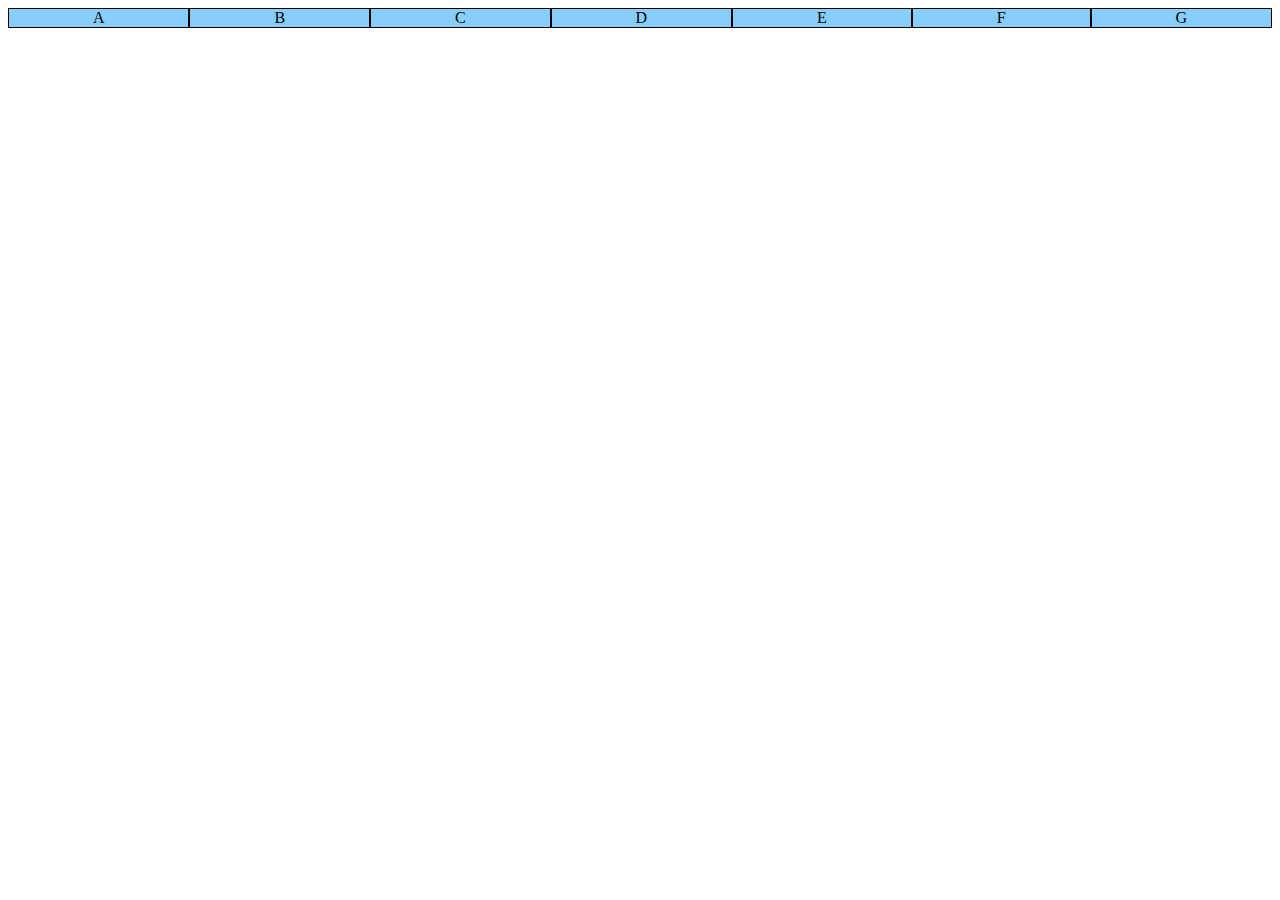
<file: Exerc027/Flex001/index.html>
<!DOCTYPE html>
<html lang="pt-br">
<head>
    <meta charset="UTF-8">
    <meta name="viewport" content="width=device-width, initial-scale=1.0">
    <title>Flexible Box</title>
    <style>
        div.container {
            background-color: lightsalmon;

            display: flex;
        }

        div.item {
            background-color: lightskyblue;
            border: 1px solid black;
            text-align: center;

            flex: auto;
        }
    </style>
</head>
<body>
    <div class="container">
        <div class="item">A</div>
        <div class="item">B</div>
        <div class="item">C</div>
        <div class="item">D</div>
        <div class="item">E</div>
        <div class="item">F</div>
        <div class="item">G</div>
    </div>
</body>
</html>
</file>
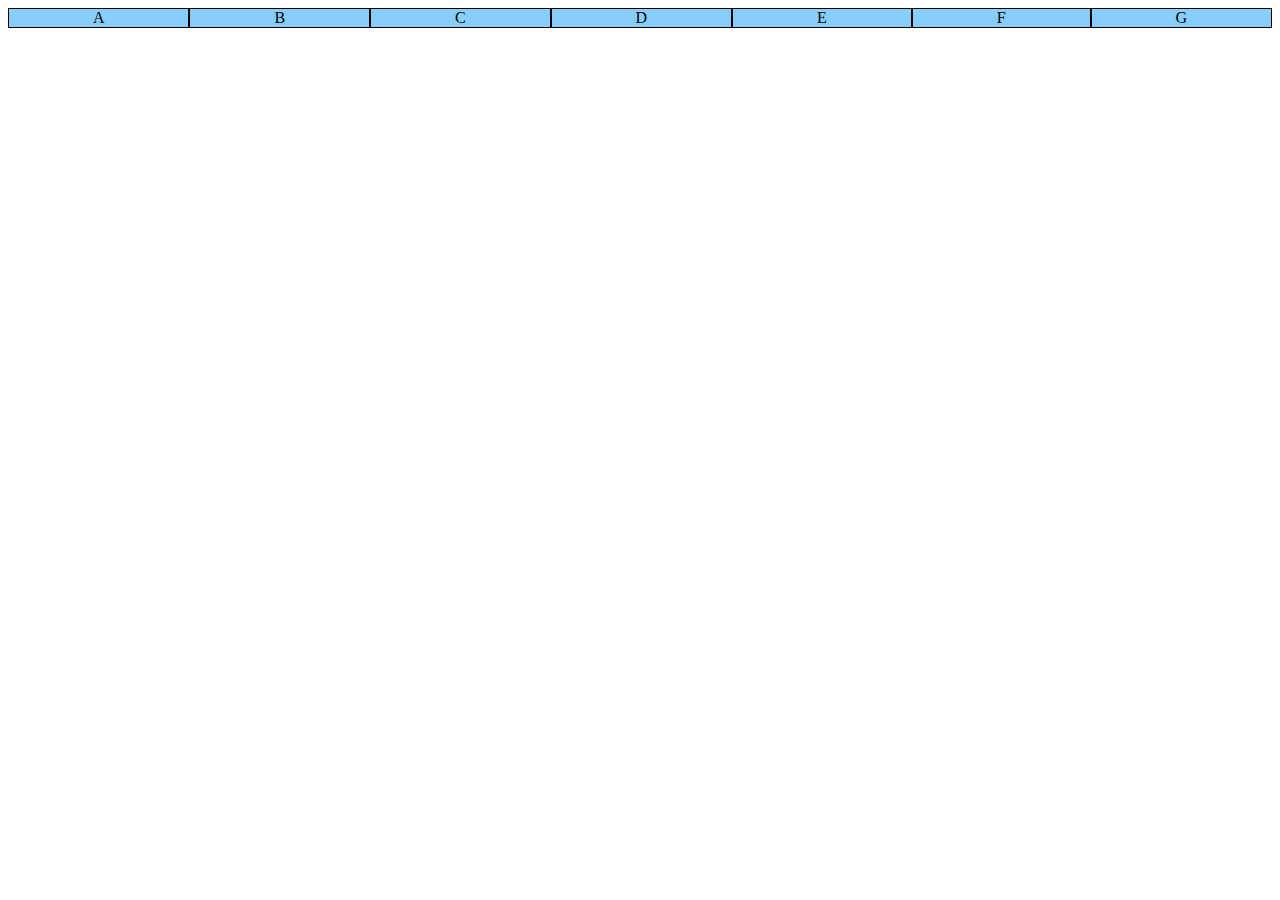
<file: Exerc027/Flex002/index.html>
<!DOCTYPE html>
<html lang="pt-br">
<head>
    <meta charset="UTF-8">
    <meta name="viewport" content="width=device-width, initial-scale=1.0">
    <title>Flexible Box</title>
    <style>
        div.container {
            background-color: lightsalmon;

            display: flex;
            flex-direction: row;
        }

        div.item {
            background-color: lightskyblue;
            border: 1px solid black;
            text-align: center;

            flex: auto;
        }
    </style>
</head>
<body>
    <div class="container">
        <div class="item">A</div>
        <div class="item">B</div>
        <div class="item">C</div>
        <div class="item">D</div>
        <div class="item">E</div>
        <div class="item">F</div>
        <div class="item">G</div>
    </div>
</body>
</html>
</file>
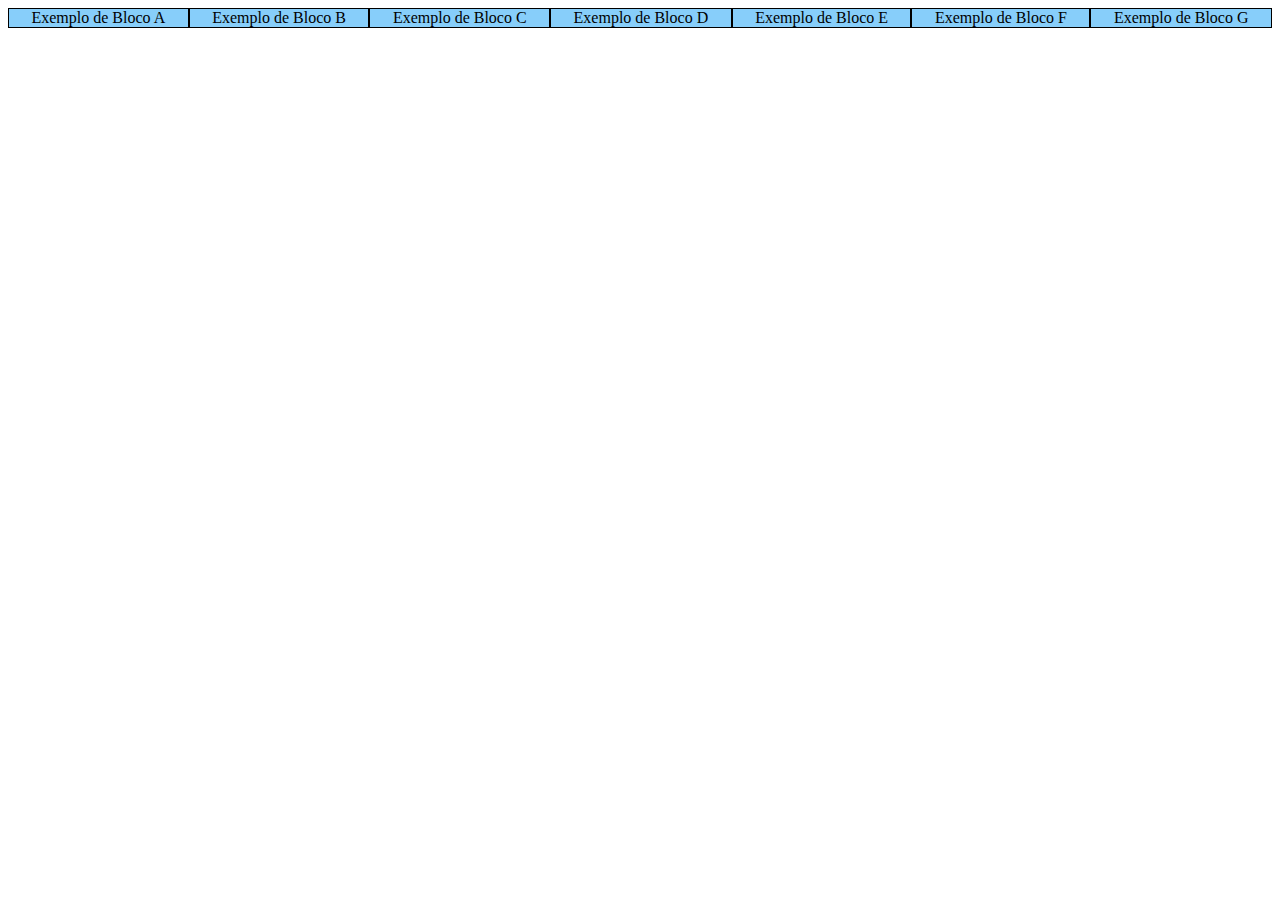
<file: Exerc027/Flex003/index.html>
<!DOCTYPE html>
<html lang="pt-br">
<head>
    <meta charset="UTF-8">
    <meta name="viewport" content="width=device-width, initial-scale=1.0">
    <title>Flexible Box</title>
    <style>
        div.container {
            background-color: lightsalmon;

            display: flex;
            /*flex-direction: row;
            flex-wrap: nowrap;*/
            flex-flow: row nowrap;
        } 

        div.item {
            background-color: lightskyblue;
            border: 1px solid black;
            text-align: center;
            /*Para o background do pai aparecer quando sobrar espaço*/
            /*flex: auto;*/
            flex: auto;
        }
    </style>
</head>
<body>
    <div class="container">
        <div class="item">Exemplo de Bloco A</div>
        <div class="item">Exemplo de Bloco B</div>
        <div class="item">Exemplo de Bloco C</div>
        <div class="item">Exemplo de Bloco D</div>
        <div class="item">Exemplo de Bloco E</div>
        <div class="item">Exemplo de Bloco F</div>
        <div class="item">Exemplo de Bloco G</div>
    </div>
</body>
</html>
</file>
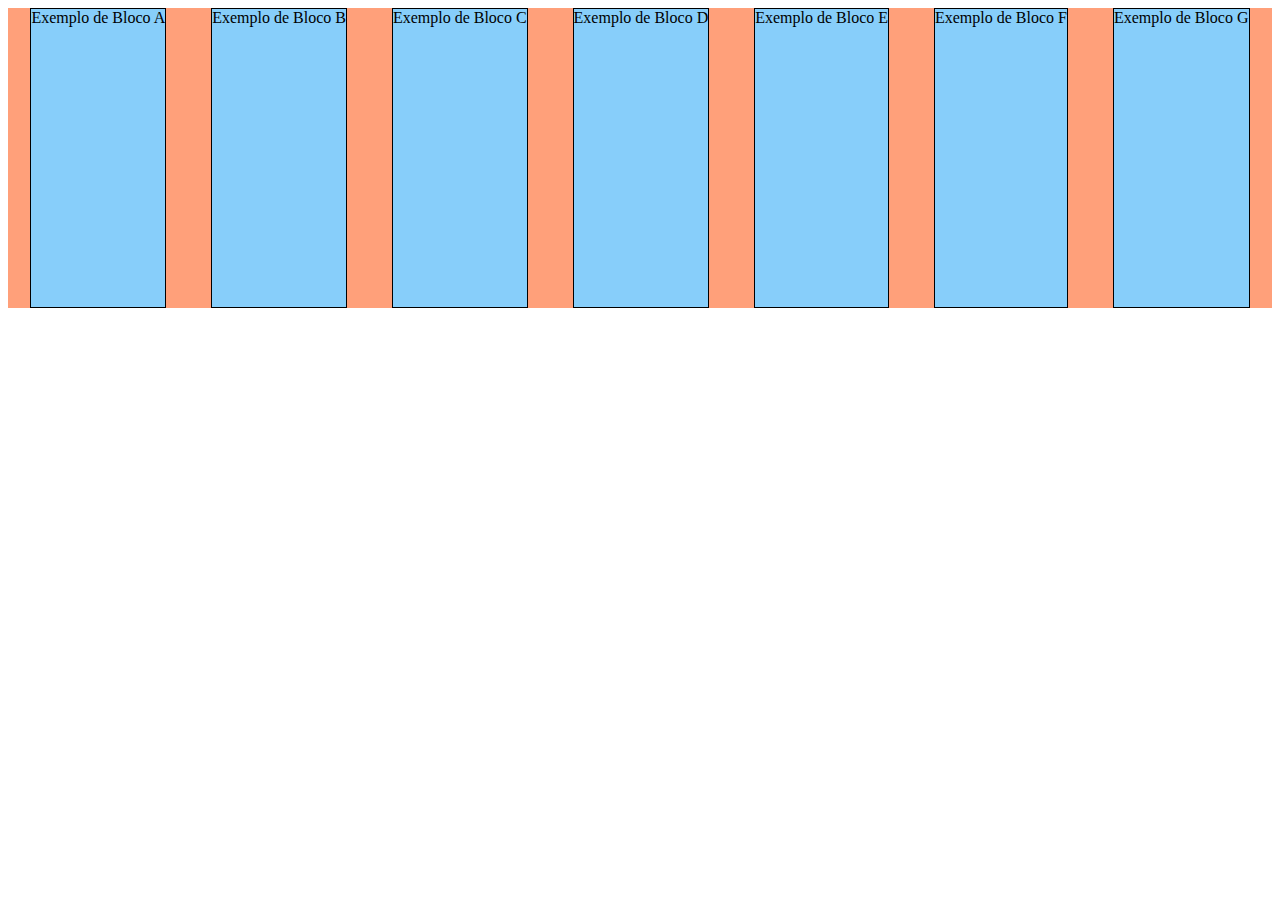
<file: Exerc027/Flex004/index.html>
<!DOCTYPE html>
<html lang="pt-br">
<head>
    <meta charset="UTF-8">
    <meta name="viewport" content="width=device-width, initial-scale=1.0">
    <title>Flexible Box</title>
    <style>
        div.container {
            background-color: lightsalmon;
            height: 300px;
            align-items: stretch;

            display: flex;
            /*flex-direction: row;
            flex-wrap: nowrap;*/
            flex-flow: row nowrap;
            justify-content: space-around;
        } 

        div.item {
            background-color: lightskyblue;
            border: 1px solid black;
            text-align: center;
            /*Para o background do pai aparecer quando sobrar espaço, 
            não utiçlizar o: flex: auto; */
        }
    </style>
</head>
<body>
    <div class="container">
        <div class="item">Exemplo de Bloco A</div>
        <div class="item">Exemplo de Bloco B</div>
        <div class="item">Exemplo de Bloco C</div>
        <div class="item">Exemplo de Bloco D</div>
        <div class="item">Exemplo de Bloco E</div>
        <div class="item">Exemplo de Bloco F</div>
        <div class="item">Exemplo de Bloco G</div>
    </div>
</body>
</html>
</file>
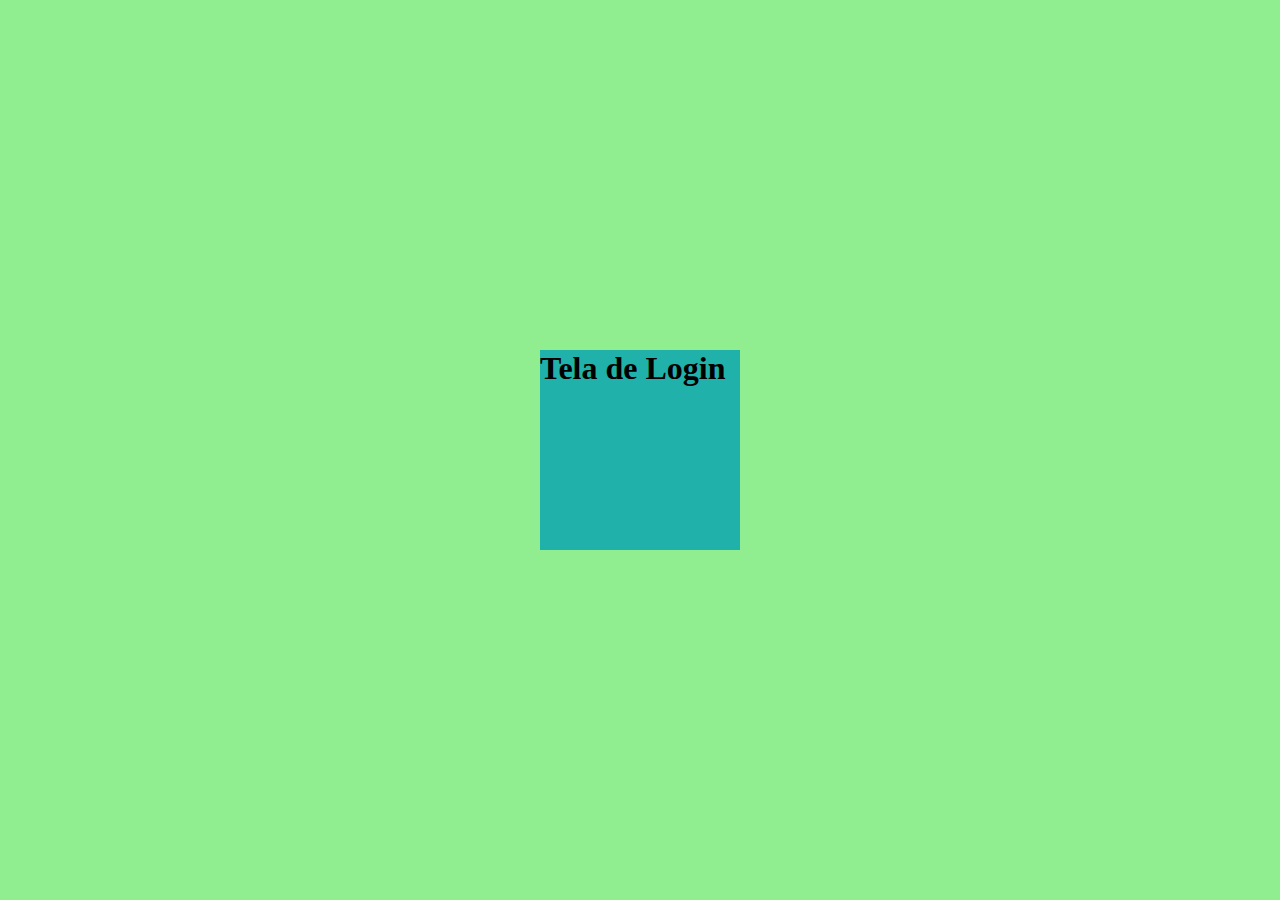
<file: Exerc027/Flex005/index.html>
<!DOCTYPE html>
<html lang="pt-br">
<head>
    <meta charset="UTF-8">
    <meta name="viewport" content="width=device-width, initial-scale=1.0">
    <title>FlexBox Centralizado</title>
    <style>
        * {
            margin: 0px;
            padding: 0px;
            box-sizing: border-box;
        }

        body {
            background-color: lightsalmon;
        }

        main {
            background-color: lightgreen;
            height: 100vh;
            width: 100vw;
    /* Para centralizar a section no main que é o pai */
            display: flex;
            flex-flow: row nowrap;
            justify-content: center;
            align-items: center;
        }

        section {
            background-color: lightseagreen;
            height: 200px;
            width: 200px;
        }
    </style>
</head>
<body>
    <main>
        <section>
            <h1>Tela de Login</h1>
        </section>
    </main>
</body>
</html>
</file>
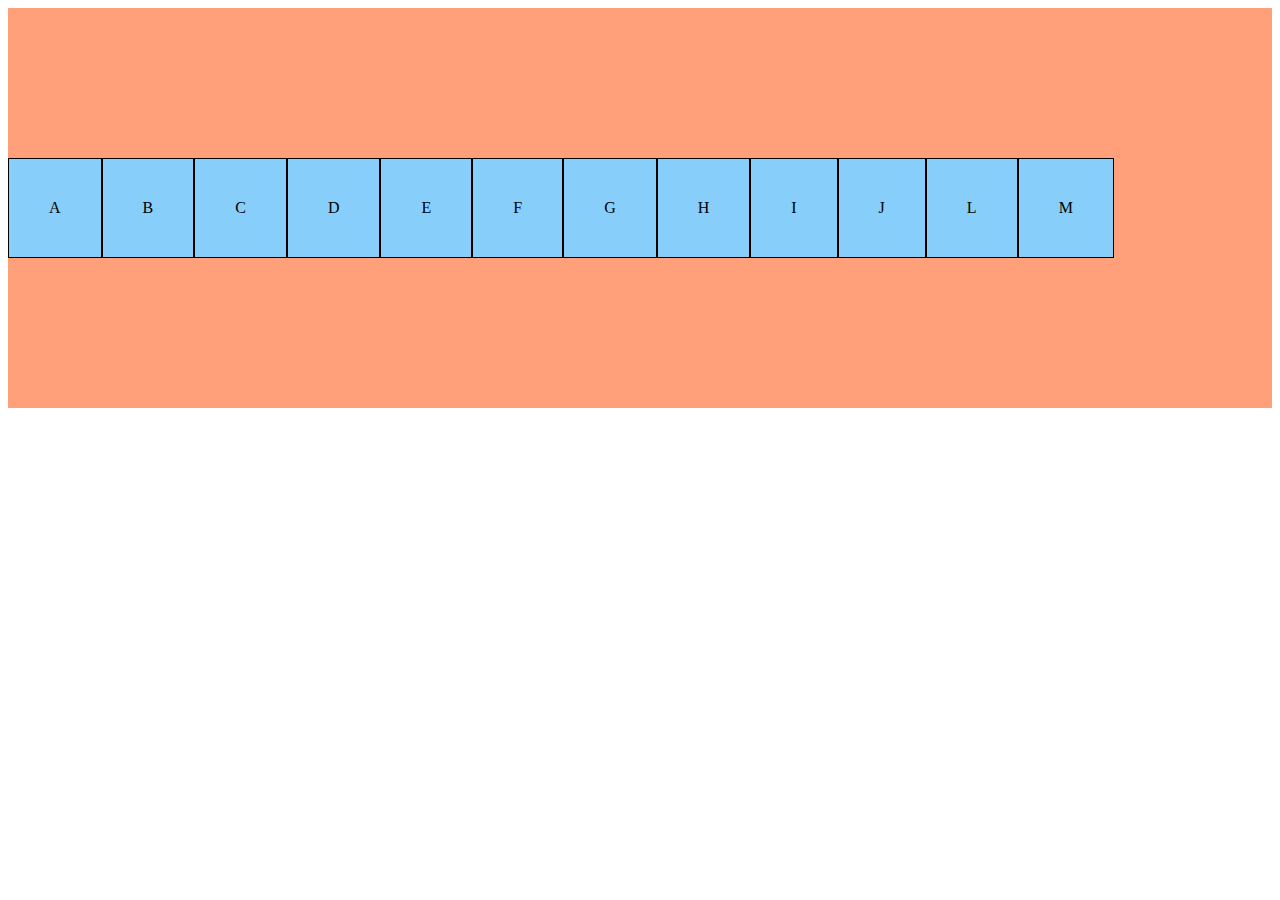
<file: Exerc027/Flex006/index.html>
<!DOCTYPE html>
<html lang="pt-br">
<head>
    <meta charset="UTF-8">
    <meta name="viewport" content="width=device-width, initial-scale=1.0">
    <title>Flexible Box</title>
    <style>
        div.container {
            background-color: lightsalmon;

            display: flex;
            flex-flow: row wrap;
            align-content: space-around;
            height: 400px;
        }

        div.item {
            background-color: lightskyblue;
            border: 1px solid black;
            text-align: center;
            padding: 40px;
        }
    </style>
</head>
<body>
    <div class="container">
        <div class="item">A</div>
        <div class="item">B</div>
        <div class="item">C</div>
        <div class="item">D</div>
        <div class="item">E</div>
        <div class="item">F</div>
        <div class="item">G</div>
        <div class="item">H</div>
        <div class="item">I</div>
        <div class="item">J</div>
        <div class="item">L</div>
        <div class="item">M</div>
    </div>
</body>
</html>
</file>
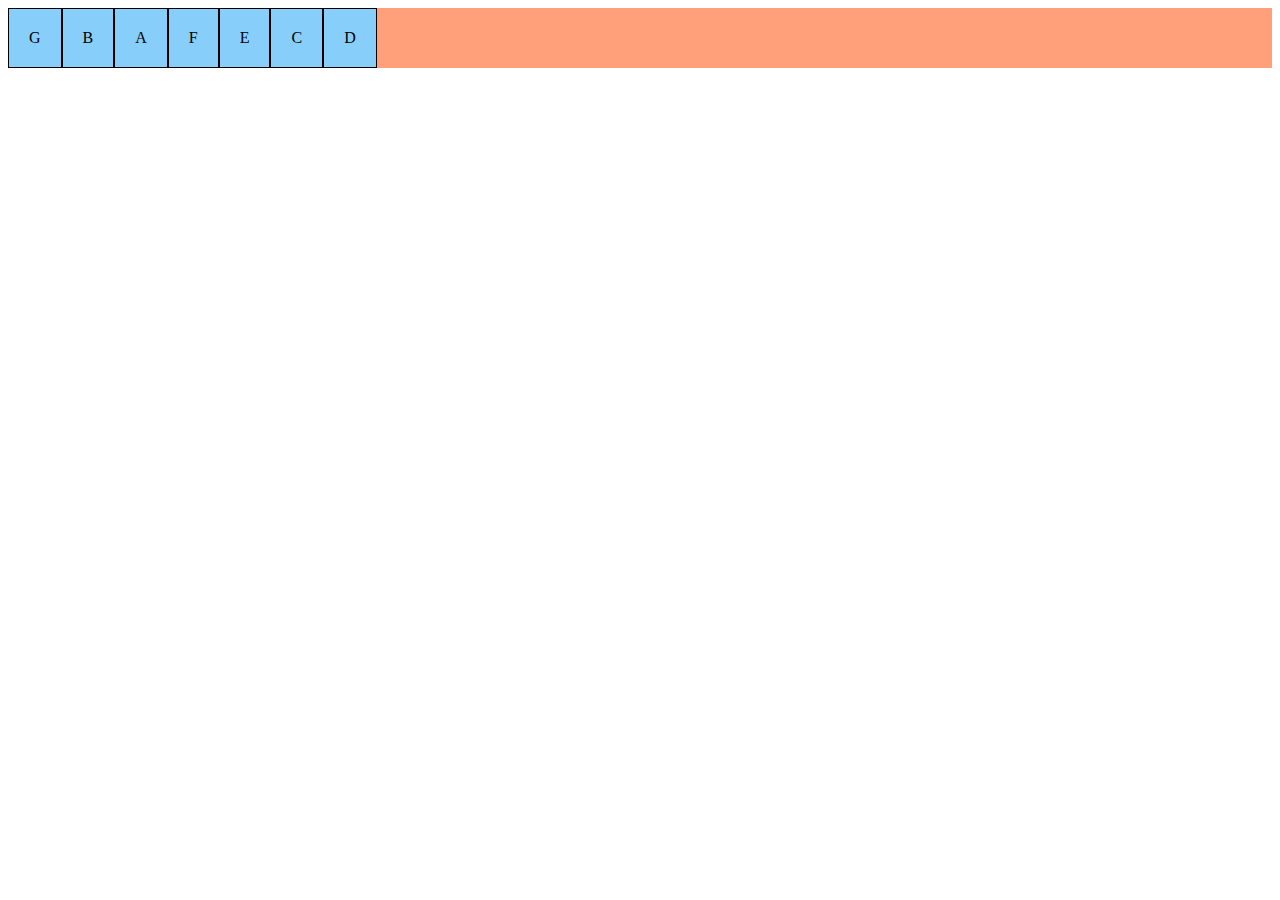
<file: Exerc027/Flex007/index.html>
<!DOCTYPE html>
<html lang="pt-br">
<head>
    <meta charset="UTF-8">
    <meta name="viewport" content="width=device-width, initial-scale=1.0">
    <title>Flexible Box</title>
    <style>
        div.container {
            background-color: lightsalmon;
            
            display: flex;
            flex-flow: row wrap;
        }

        div.item {
            background-color: lightskyblue;
            border: 1px solid black;
            text-align: center;
            padding: 20px;
        }

        div#i1 {
            order: 0;
        }

        div#i2 {
            order: -2;
        }

        div#i3 {
            order: 4;
        } 

        div#i4 {
            order: 8;
        }

        div#i5 {
            order: 2;
        }

        div#i6  {
            *order: 0;
        }

        div#i7 {
            order: -4;
        }
    </style>
</head>
<body>
    <div class="container">
        <div class="item" id="i1">A</div>
        <div class="item" id="i2">B</div>
        <div class="item" id="i3">C</div>
        <div class="item" id="i4">D</div>
        <div class="item" id="i5">E</div>
        <div class="item" id="i6">F</div>
        <div class="item" id="i7">G</div>
    </div>
</body>
</html>
</file>
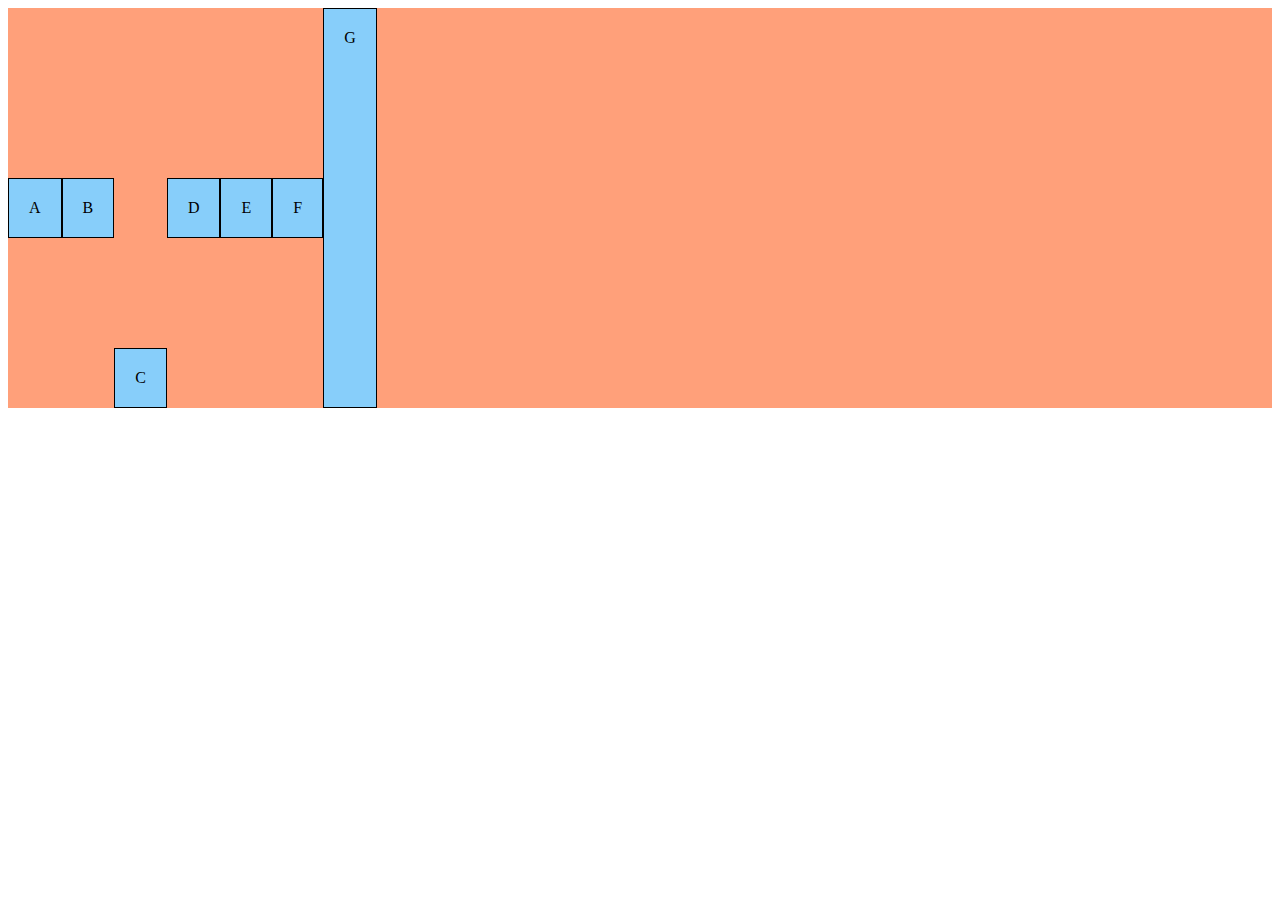
<file: Exerc027/Flex008/index.html>
<!DOCTYPE html>
<html lang="pt-br">
<head>
    <meta charset="UTF-8">
    <meta name="viewport" content="width=device-width, initial-scale=1.0">
    <title>Flexible Box</title>
    <style>
        div.container {
            background-color: lightsalmon;
            
            display: flex;
            flex-flow: row wrap;
            align-items: center;
            height: 400px;
        }

        div.item {
            background-color: lightskyblue;
            border: 1px solid black;
            text-align: center;
            padding: 20px;
        }

        div#i1 {
            
        }

        div#i2 {
            
        }

        div#i3 {
            align-self: flex-end;
        } 

        div#i4 {
            
        }

        div#i5 {
            align-self: center;
        }

        div#i6  {
            
        }

        div#i7 {
            align-self: stretch;
        }
    </style>
</head>
<body>
    <div class="container">
        <div class="item" id="i1">A</div>
        <div class="item" id="i2">B</div>
        <div class="item" id="i3">C</div>
        <div class="item" id="i4">D</div>
        <div class="item" id="i5">E</div>
        <div class="item" id="i6">F</div>
        <div class="item" id="i7">G</div>
    </div>
</body>
</html>
</file>
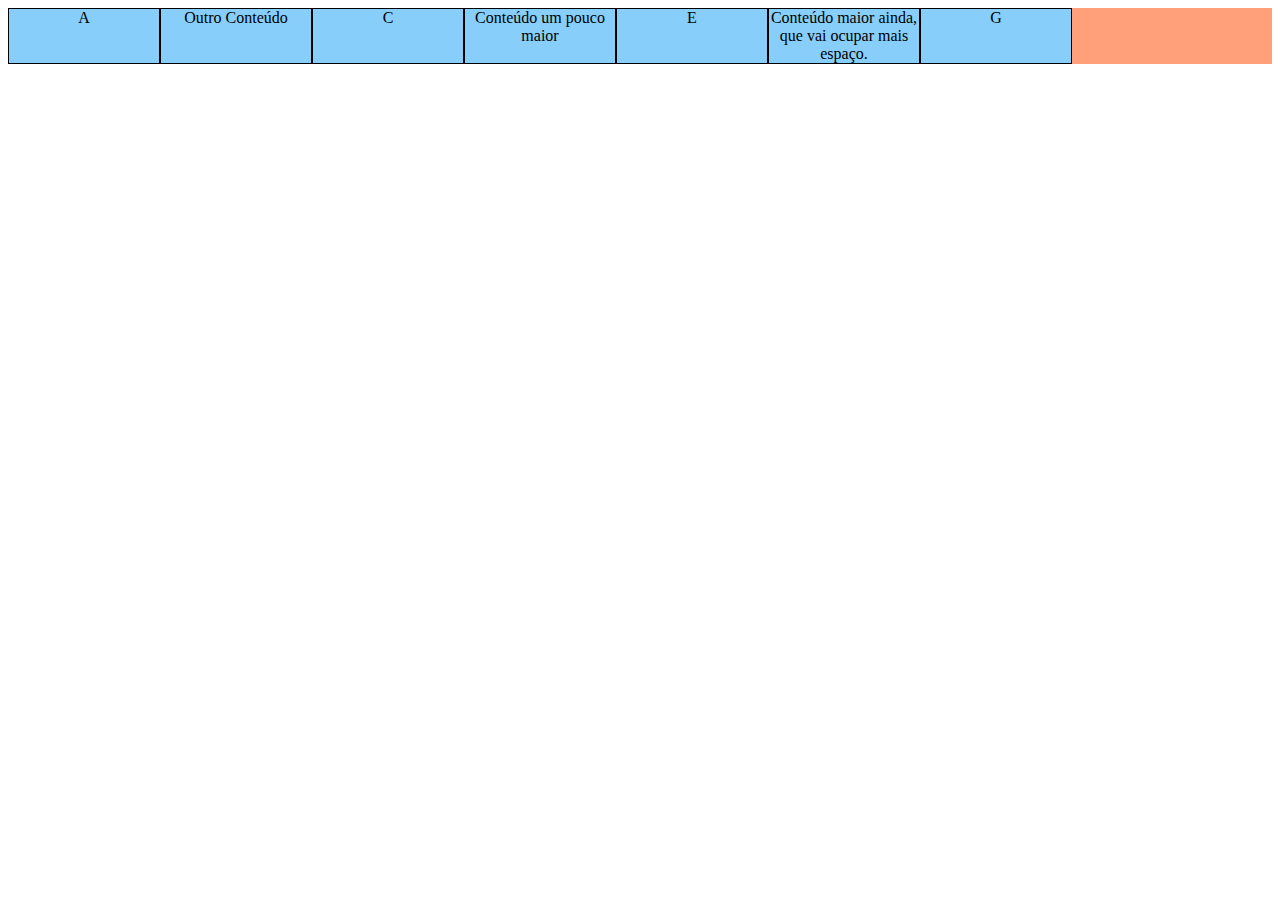
<file: Exerc027/Flex009/index.html>
<!DOCTYPE html>
<html lang="pt-br">
<head>
    <meta charset="UTF-8">
    <meta name="viewport" content="width=device-width, initial-scale=1.0">
    <title>Flexible Box</title>
    <style>
        div.container {
            background-color: lightsalmon;

            display: flex;
            flex-flow: row wrap;
        }

        div.item {
            background-color: lightskyblue;
            border: 1px solid black;
            text-align: center;
            flex-basis: 150px;
        }
    </style>
</head>
<body>
    <div class="container">
        <div class="item">A</div>
        <div class="item">Outro Conteúdo</div>
        <div class="item">C</div>
        <div class="item">Conteúdo um pouco maior</div>
        <div class="item">E</div>
        <div class="item">Conteúdo maior ainda, que vai ocupar mais espaço.</div>
        <div class="item">G</div>
    </div>
</body>
</html>
</file>
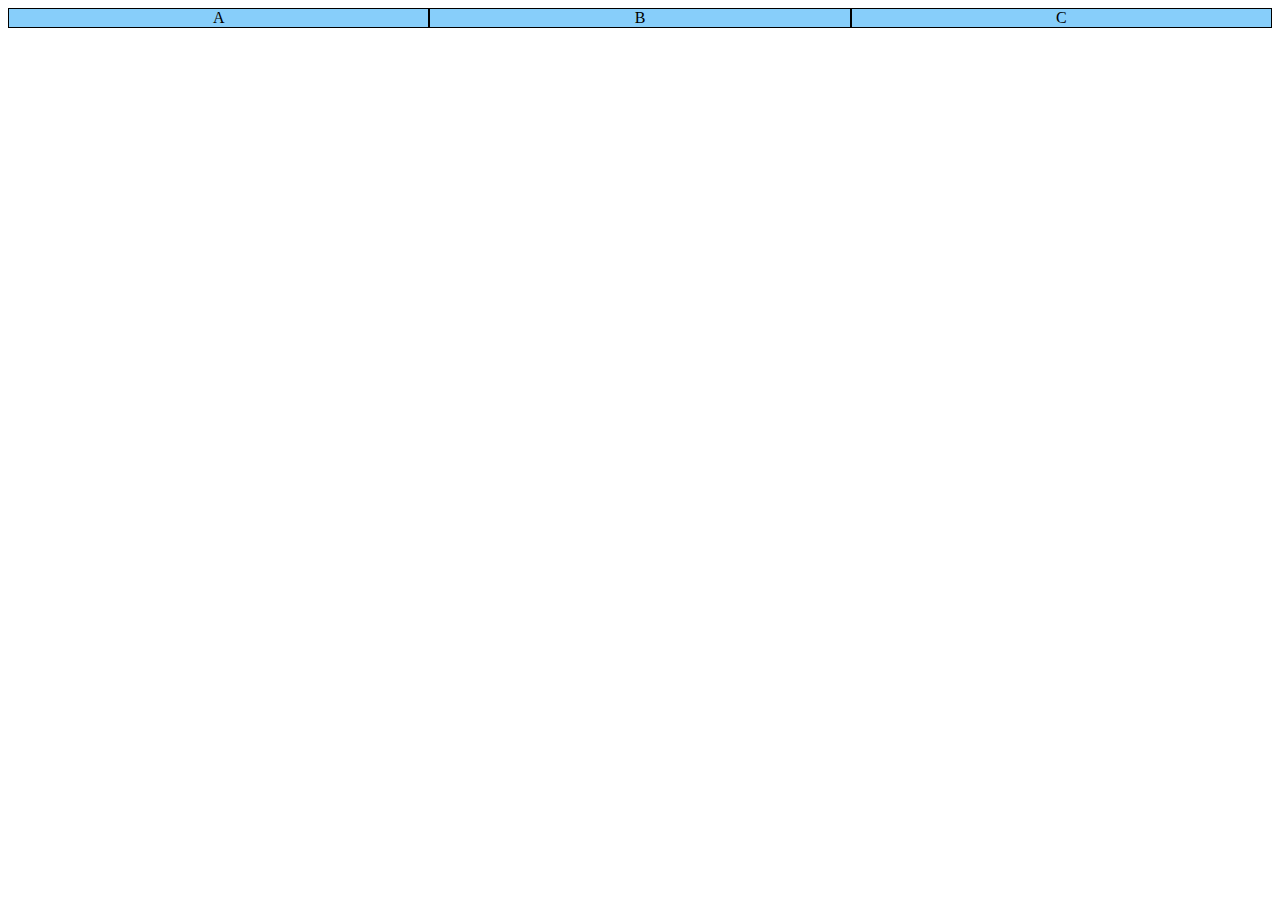
<file: Exerc027/Flex010/index.html>
<!DOCTYPE html>
<html lang="pt-br">
<head>
    <meta charset="UTF-8">
    <meta name="viewport" content="width=device-width, initial-scale=1.0">
    <title>Flexible Box</title>
    <style>
        div.container {
            background-color: lightsalmon;
            display: flex;
            flex-flow: row nowrap;
        }

        div.item {
            background-color: lightskyblue;
            border: 1px solid black;
            text-align: center;
            flex-basis: 250px; 
            flex-shrink: 1;   
            flex-grow: 1;
        }
    </style>
</head>
<body>
    <div class="container">
        <div class="item">A</div>
        <div class="item">B</div>
        <div class="item">C</div>
        <!--<div class="item">D</div>
        <div class="item">E</div>
        <div class="item">F</div>
        <div class="item">G</div>-->
    </div>
</body>
</html>
</file>
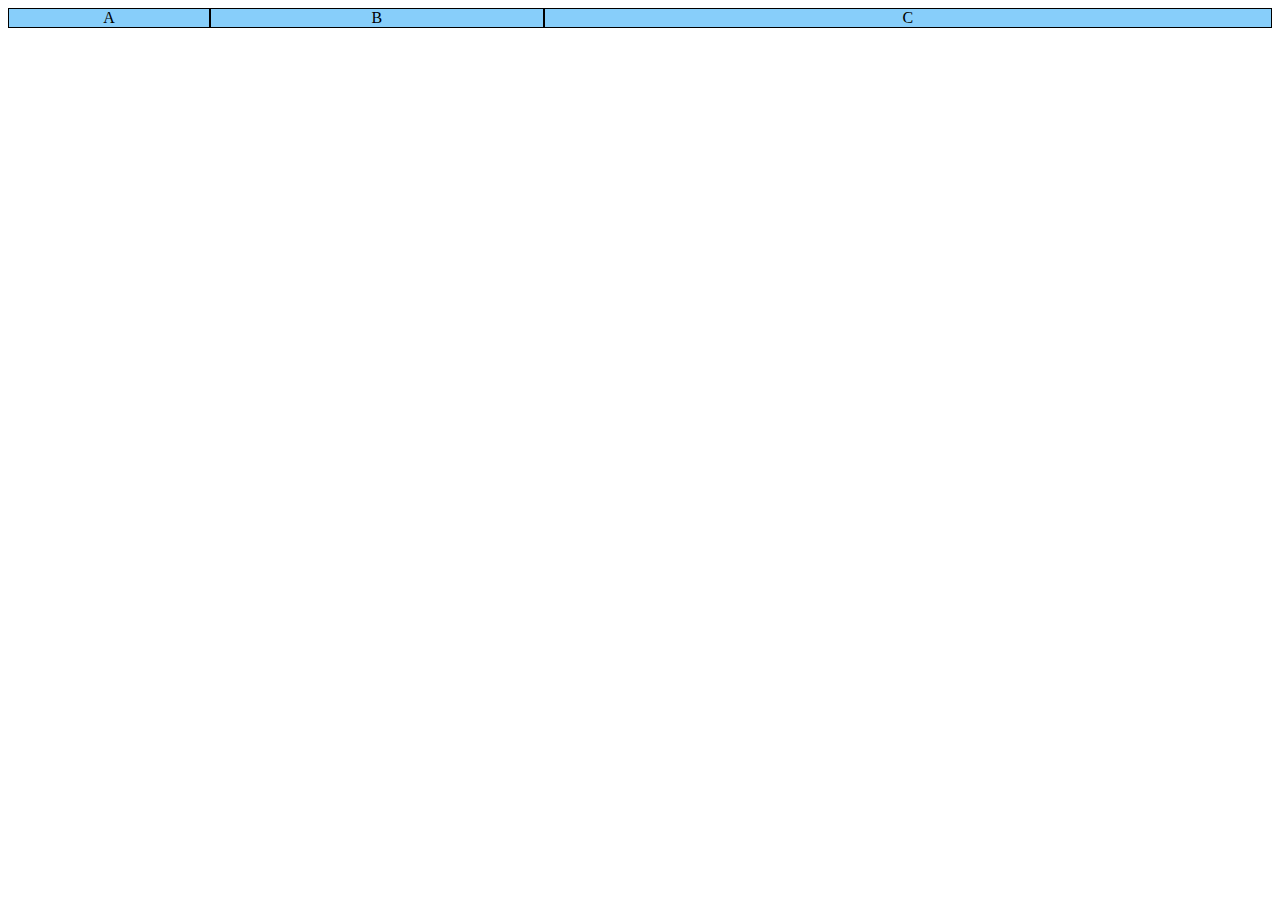
<file: Exerc027/Flex011/index.html>
<!DOCTYPE html>
<html lang="pt-br">
<head>
    <meta charset="UTF-8">
    <meta name="viewport" content="width=device-width, initial-scale=1.0">
    <title>Flexible Box</title>
    <style>
        div.container {
            background-color: lightsalmon;
            display: flex;
            flex-flow: row nowrap;
        }

        div.item {
            background-color: lightskyblue;
            border: 1px solid black;
            text-align: center;
            flex-basis: 200px; 
        }

        div#cxA {
            flex-shrink: 0;
            flex-grow: 0;
        }

        div#cxB {
            flex-shrink: 1;
            flex-grow: 1;
        }

        div#cxC {
            flex-shrink: 8;
            flex-grow: 4;
        }
    </style>
</head>
<body>
    <div class="container">
        <div class="item" id="cxA">A</div>
        <div class="item" id="cxB">B</div>
        <div class="item" id="cxC">C</div>
        <!--<div class="item">D</div>
        <div class="item">E</div>
        <div class="item">F</div>
        <div class="item">G</div>-->
    </div>
</body>
</html>
</file>
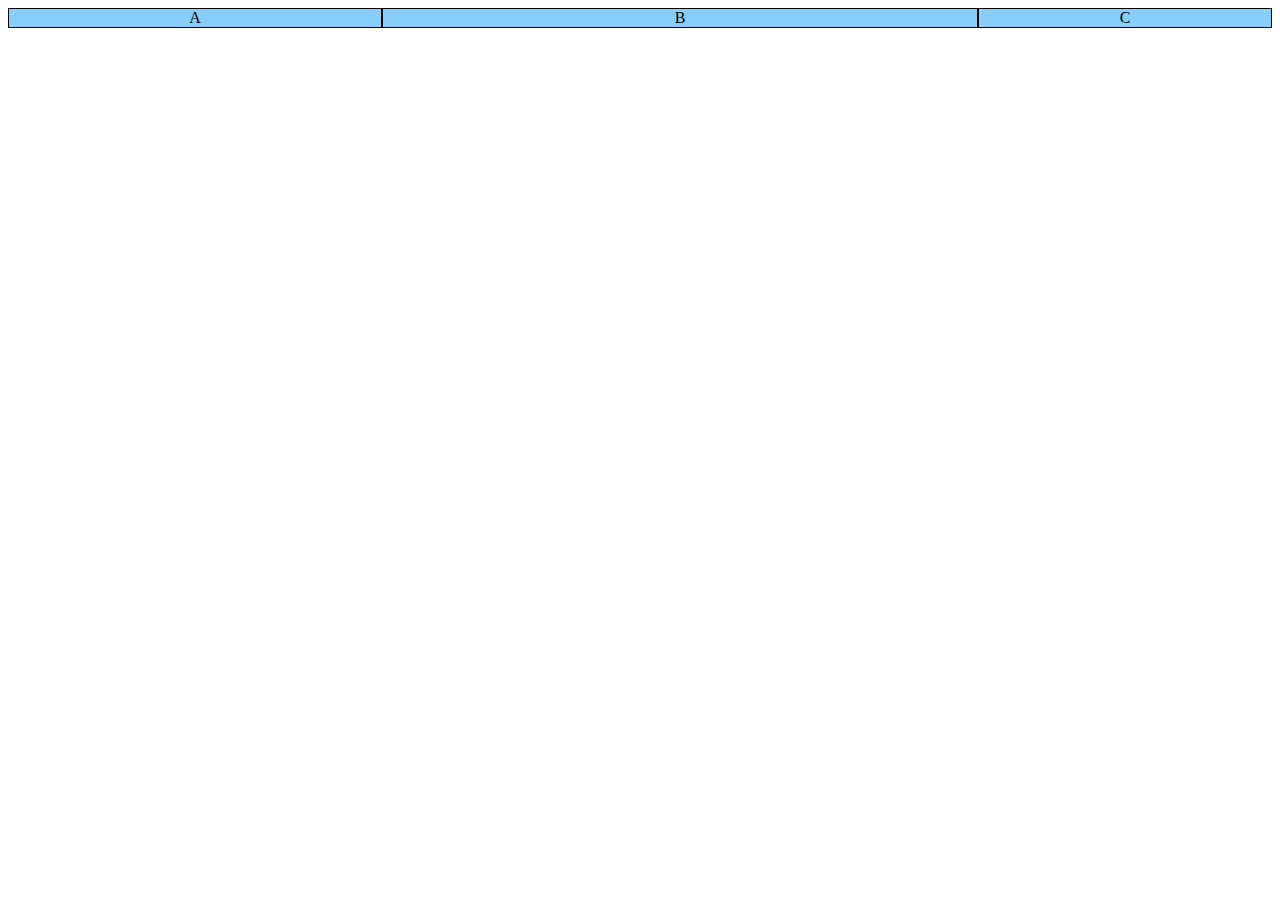
<file: Exerc027/Flex012/index.html>
<!DOCTYPE html>
<html lang="pt-br">
<head>
    <meta charset="UTF-8">
    <meta name="viewport" content="width=device-width, initial-scale=1.0">
    <title>Flexible Box</title>
    <style>
        div.container {
            background-color: lightsalmon;
            display: flex;
            flex-flow: row nowrap;
        }

        div.item {
            background-color: lightskyblue;
            border: 1px solid black;
            text-align: center;
            
        }

        div#cxA {
            /*flex-shrink: 0;
            flex-grow: 1;
            flex-basis: 200px;*/
            flex: 1 0 100px;
        }

        div#cxB {
            /*flex-shrink: 1;
            flex-grow: 1;
            flex-basis: 150px;*/
            flex: 2 1 50px;
        }

        div#cxC {
            /*flex-shrink: 8;
            flex-grow: 1;
            flex-basis: auto;*/
            flex: 1 1 20px;
        }
    </style>
</head>
<body>
    <div class="container">
        <div class="item" id="cxA">A</div>
        <div class="item" id="cxB">B</div>
        <div class="item" id="cxC">C</div>
        <!--<div class="item">D</div>
        <div class="item">E</div>
        <div class="item">F</div>
        <div class="item">G</div>-->
    </div>
</body>
</html>
</file>
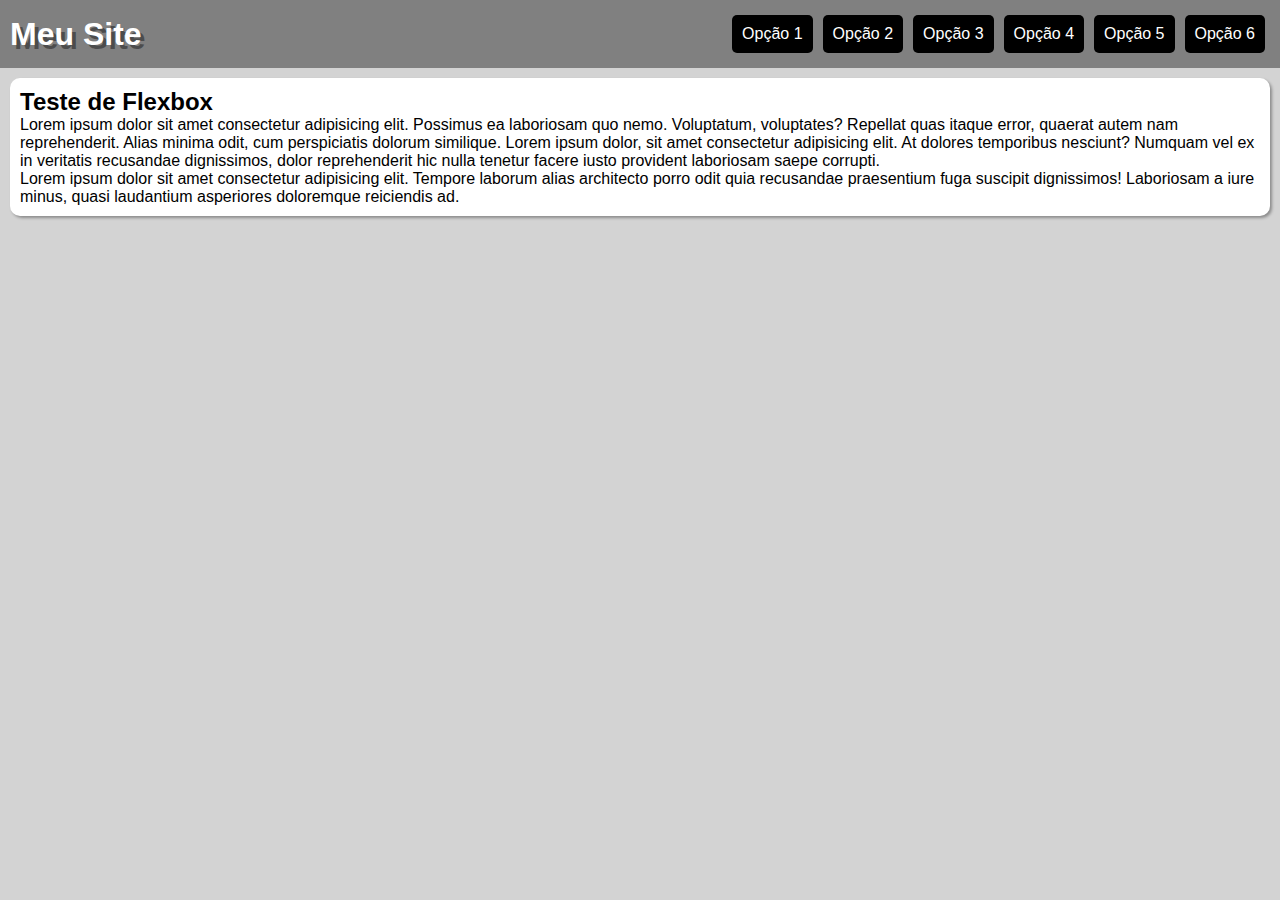
<file: Exerc027/Flex013-MenuFlexBox/index.html>
<!DOCTYPE html>
<html lang="pt-br">
<head>
    <meta charset="UTF-8">
    <meta name="viewport" content="width=device-width, initial-scale=1.0">
    <title>Menu Felxbox</title>
    <link rel="stylesheet" href="style.css">
    <link rel="stylesheet" href="mobile.css" media="screen and (max-width:765px)">
<body>
    <header>
        <h1>Meu Site</h1>
        <nav>
            <a href="#">Opção 1</a>
            <a href="#">Opção 2</a>
            <a href="#">Opção 3</a>
            <a href="#">Opção 4</a>
            <a href="#">Opção 5</a>
            <a href="#">Opção 6</a>
        </nav>
    </header>
    <main>
        <h2>Teste de Flexbox</h2>
        <p>Lorem ipsum dolor sit amet consectetur adipisicing
        elit. Possimus ea laboriosam quo nemo. Voluptatum, 
        voluptates? Repellat quas itaque error, quaerat autem
        nam reprehenderit. Alias minima odit, cum perspiciatis
        dolorum similique. Lorem ipsum dolor, sit amet consectetur
        adipisicing elit. At dolores temporibus nesciunt? Numquam
        vel ex in veritatis recusandae dignissimos, dolor 
        reprehenderit hic nulla tenetur facere iusto provident
        laboriosam saepe corrupti. </p>
        <p>Lorem ipsum dolor sit amet consectetur adipisicing
        elit. Tempore laborum alias architecto porro odit quia
        recusandae praesentium fuga suscipit dignissimos! 
        Laboriosam a iure minus, quasi laudantium asperiores 
        doloremque reiciendis ad.</p>
    </main>
</body>
</html>
</file>
<file: Exerc027/Flex013-MenuFlexBox/style.css>
@charset "UTF-8";

* {
    margin: 0px;
    padding: 0px;
    box-sizing: border-box;
}

body {
    font-family: Arial, Helvetica, sans-serif;
    font-size: 1em;
    background-color: lightgray;
    height: 100vh;
    width: 100vw;
}

header {
    background-color: gray;
    color: white;
    padding: 10px;
    /* Para transformar em pai */
    display: flex;
    flex-flow: row wrap;
    justify-content: space-between;
    align-items: center;
}

header > h1 {
    /* dotted = pontilhado
    border: 1px dotted black;*/
    flex: 0 0 200px;
    text-shadow: 4px 4px 0px rgb(0, 0, 0, 0.404);
}

header > nav {
    /*border: 1px dotted black;*/
    display: flex;
    flex-flow: row wrap;
    justify-content: flex-end;    
}

header > nav > a {
    background-color: black;
    color: white;
    padding: 10px;
    margin: 5px;
    border-radius: 5px;
    text-decoration: none;
    text-align: center;
}

header > nav > a:hover {
    background-color: white;
    color: black;
    transition: background-color .5s;
}

main {
    background-color: white;
    margin: 10px;
    padding: 10px;
    border-radius: 10px;
    box-shadow: 2px 2px 3px rgba(0, 0, 0, 0.336);
}
</file>
<file: Exerc027/Flex013-MenuFlexBox/mobile.css>
@charset "UTF-8";

header, header > nav {
    flex-flow: column nowrap;
}

header > h1 {
    flex-basis: 50px;
}

header > nav > a {
    width: 90vw;
}
</file>
